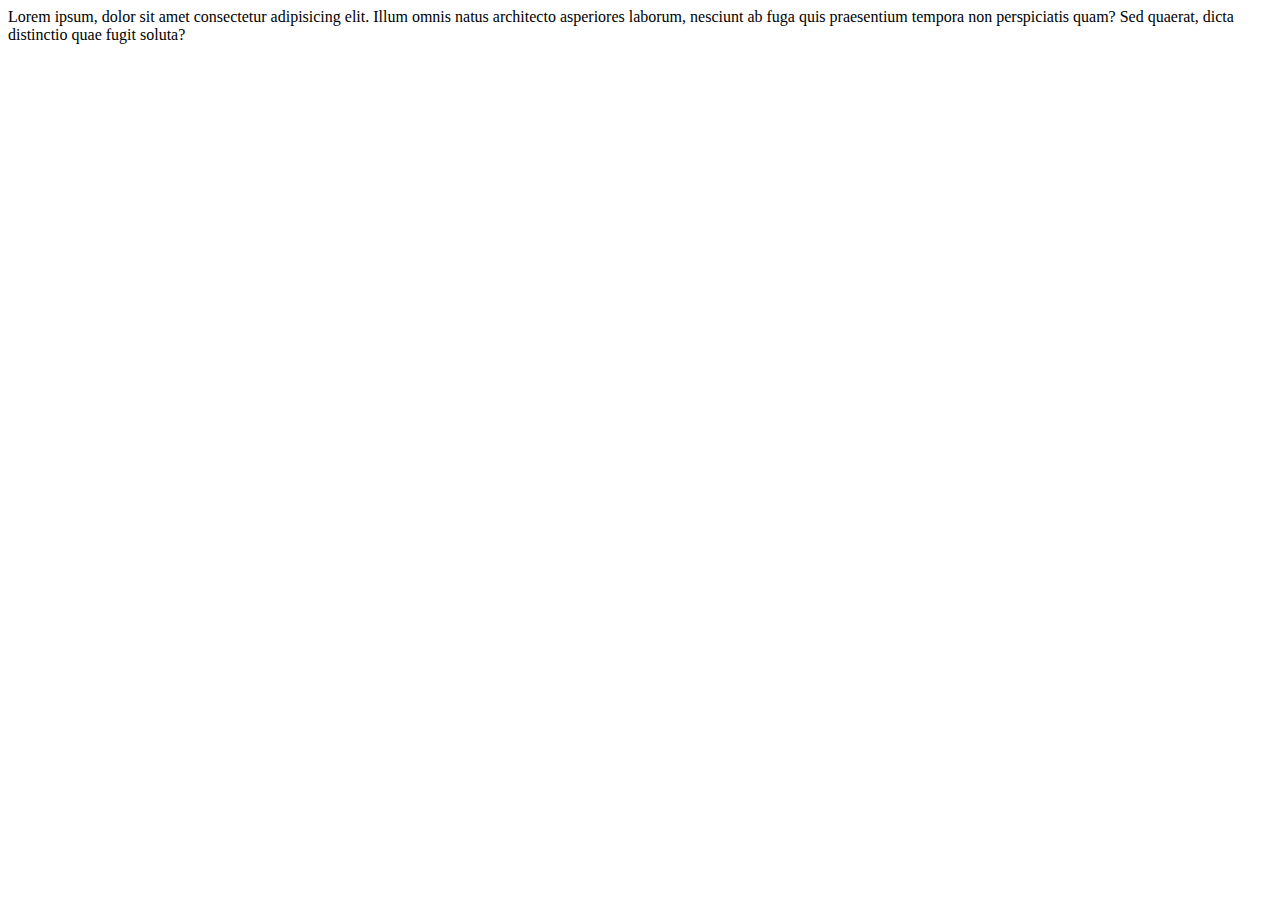
<file: src/main/resources/templates/layout/indexLogged.html>
<!DOCTYPE html>
<html lang="pt-br" xmlns:th="http://www.thymeleaf.org">
<head>
    <meta charset="UTF-8">
    <meta name="viewport" content="width=device-width, initial-scale=1.0">
    <title>SGC - Sistema de Gerenciamento de Catálogos</title>
</head>
<body>
     <!-- <div th:replace="fragments/header :: header"></div>
    <main>
        <div th:replace="~{__${content}__}"></div>
    </main>
    <div th:replace="fragments/footer :: footer"></div> -->
    Lorem ipsum, dolor sit amet consectetur adipisicing elit. Illum omnis natus architecto asperiores laborum, nesciunt ab fuga quis praesentium tempora non perspiciatis quam? Sed quaerat, dicta distinctio quae fugit soluta?
</body>
</html>
</file>
